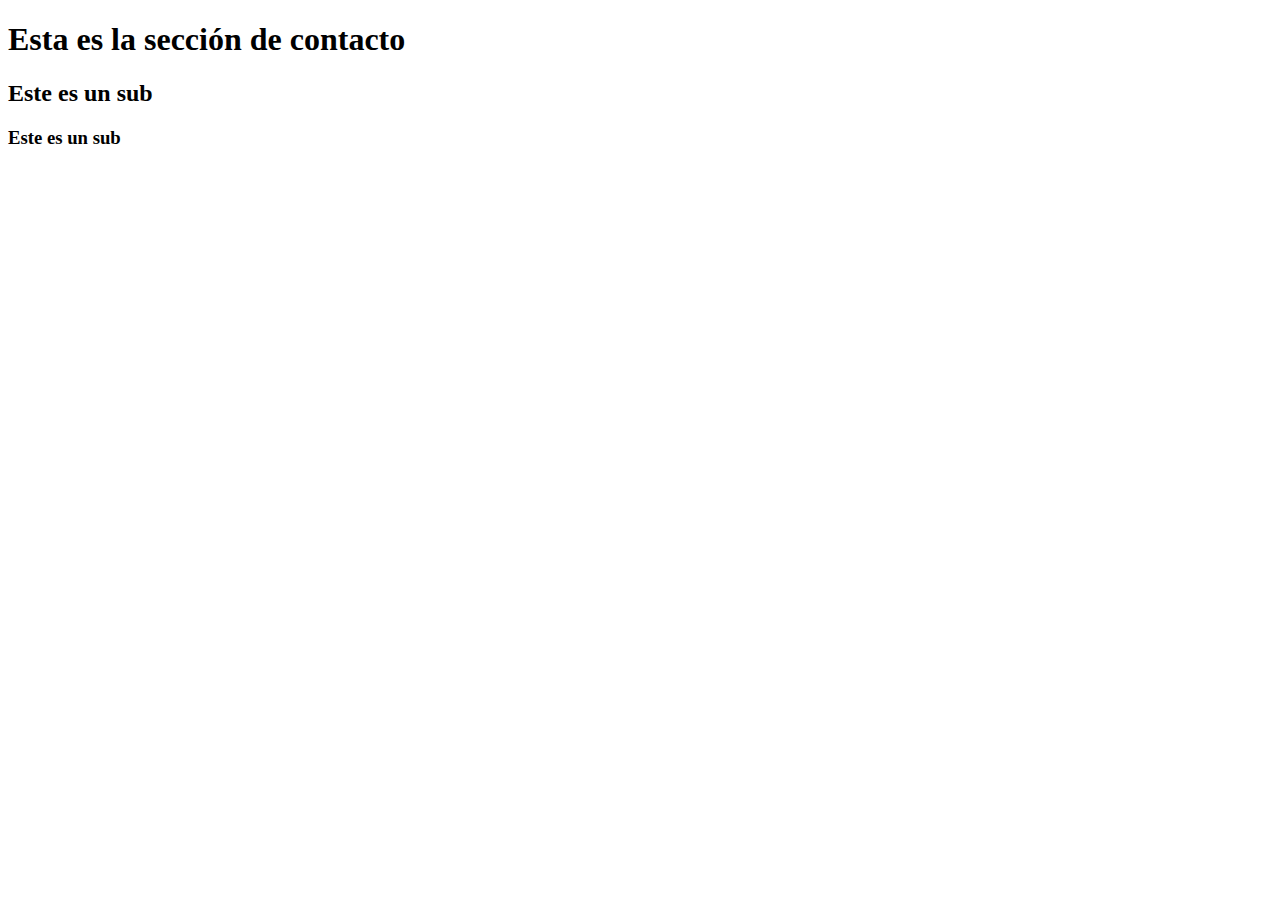
<file: contact.html>
<!DOCTYPE html>
<html lang="en">

<head>
  <meta charset="UTF-8">
  <meta http-equiv="X-UA-Compatible" content="IE=edge">
  <meta name="viewport" content="width=device-width, initial-scale=1.0">
  <title>Portafolio - contact</title>
</head>

<body>
  <h1>Esta es la sección de contacto</h1>
  <h2>Este es un sub</h2>
  <h3>Este es un sub</h3>
</body>

</html>
</file>
